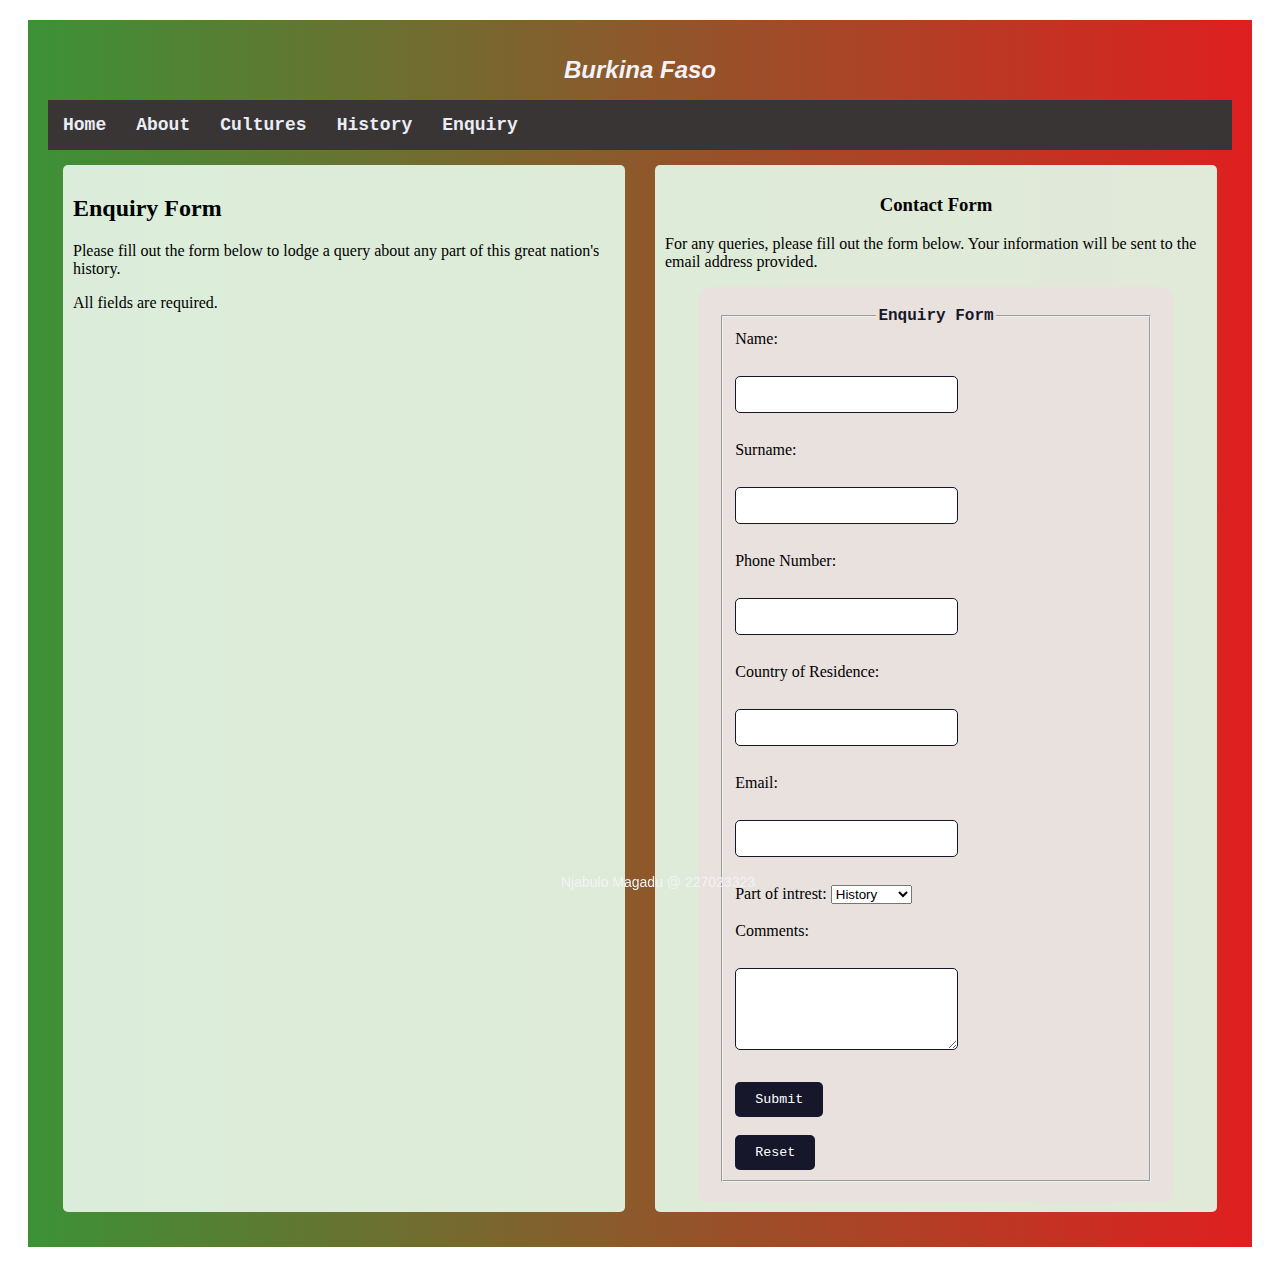
<file: Form.html>
<!DOCTYPE html>
<html>
    <head>
        <title>Burkina Faso</title>
        <link rel="stylesheet" href="Styles/stylessheet.css">
    </head>

    <body>
        <div  id=page1>
            <h1 span id = head>Burkina Faso</h1>

            <nav class="navigation">
                <ul>
                    <li><a href="Home.html">Home</a></li>
                    <li><a href="About.html">About</a></li>
                    <li><a href="Cultures.html">Cultures</a></li>
                    <li><a href="History.html">History</a></li>
                    <li><a href="Form.html">Enquiry</a></li>
                </ul>
            </nav>
            <section class="FlexiContainerForm">
                <article class="flexi" id="FlexiItemF1">
                    <h2>Enquiry Form</h2>
                    <p>Please fill out the form below to lodge a query about any part of this great nation's history.</p>
                    <p>All fields are required.</p>
                </article>

                <article class="flexi" id="FlexiItemF">
                    <h3>Contact Form</h3>
                    <p>For any queries, please fill out the form below. Your information will be sent to the email address provided.</p>
            <form action="mailto:s227023323@mandela.ac.za">
                
                    <fieldset>
                        <legend>Enquiry Form</legend>
                         <label for="name">Name:</label><br><br>
                        <input type="text" id="name" name="name" required><br><br>
                        <label for="surname">Surname:</label><br><br>
                        <input type="text" id="surname" name="surname" required><br><br>
                        <label for="phone">Phone Number:</label><br><br>
                        <input type="tel" id="phone" name="phone" required minlength="10" maxlength="10"><br><br>
                        <label for="country">Country of Residence:</label><br><br>
                        <input type="text" id="country" name="country" required><br><br>    
                        <label for="email">Email:</label><br><br>
                        <input type="email" id="email" name="email" required><br><br>                    
                        <label for="purpose">Part of intrest:</label>
                        <select id="intrest" name="intrest" required>
                            <option value="tourism">History</option>
                            <option value="business">Culture</option>
                            <option value="education">Traditions</option>
                            <option value="other">Religion</option>
                        </select><br><br>
                        <label for="comments">Comments:</label><br><br>
                        <textarea id="comments" name="comments" rows="4" cols="50"></textarea><br><br>
                        <button id="EnSubmit" value="Submit">Submit</button><br><br>
                        <button id="EnReset"type="reset" value="Reset">Reset</button>
            </form>  

         </fieldset>
      
          </article>
      </section>

        </div>
          <footer> Njabulo Magadu @ 227023323</footer>
      <script src="http://code.jquery.com/jquery-3.6.0.min.js"></script>
        <script src="Java/JavaS.js"></script>
    
    </body>
</html>
</file>
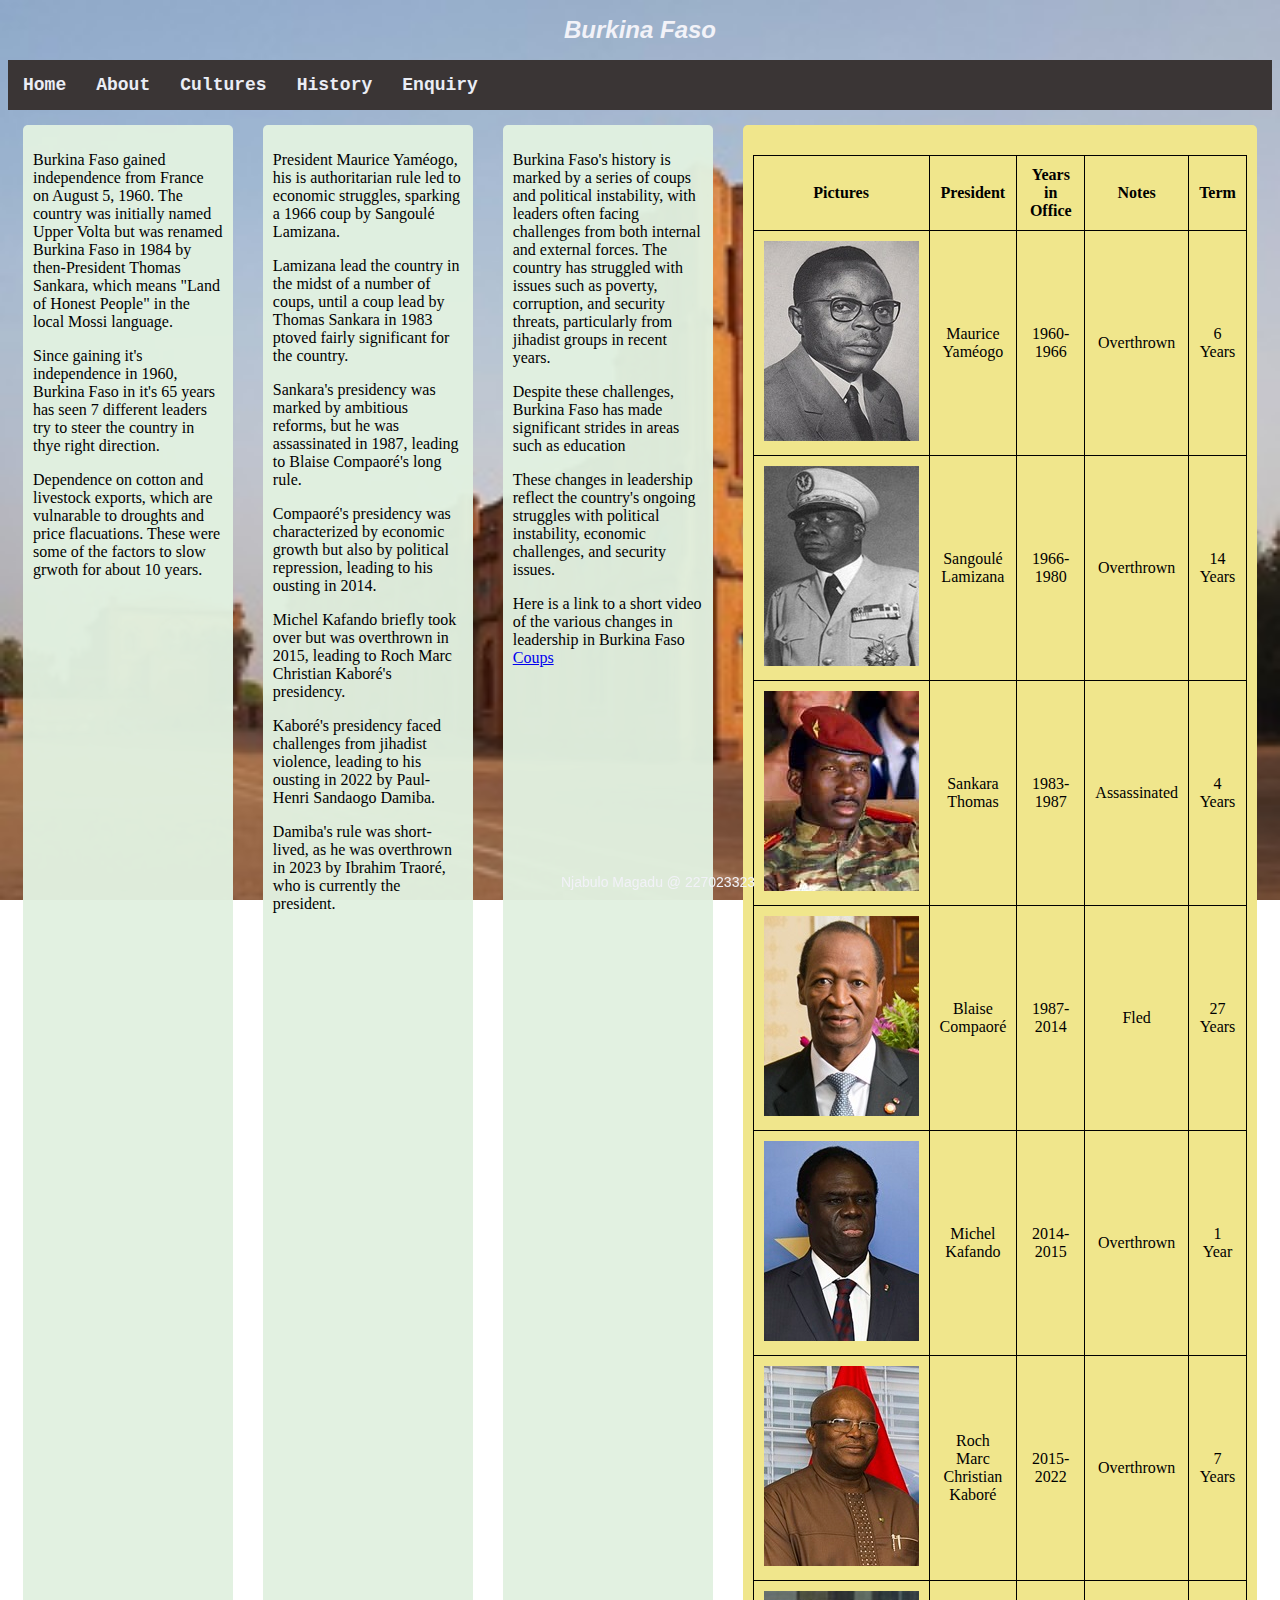
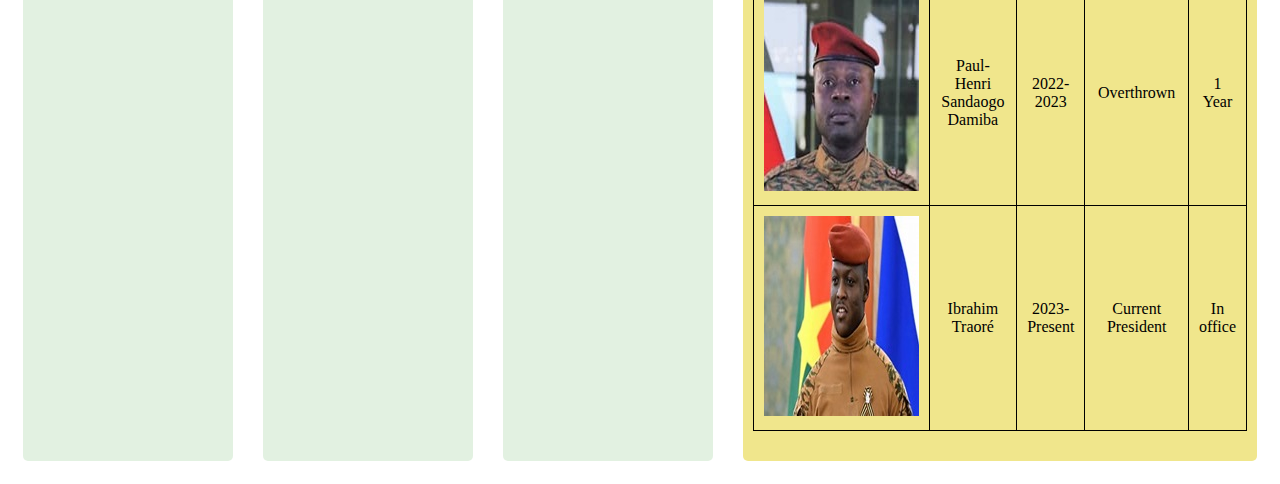
<file: History.html>
<!DOCTYPE html>
<html>
    <head>
        <title>Burkina Faso</title>
        <link rel="stylesheet" href="Styles/stylessheet.css">
    </head>

    <body background="Images/Cathedrale_Ouagadougou.jpg" style="background-size: cover; background-attachment: fixed;">
        <div  id=page>
            <h1 span id="head">Burkina Faso</h1>

            <nav class="navigation">
                <ul>
                    <li><a href="Home.html">Home</a></li>
                    <li><a href="About.html">About</a></li>
                    <li><a href="Cultures.html">Cultures</a></li>
                    <li><a href="History.html">History</a></li>
                    <li><a href="Form.html">Enquiry</a></li>
                </ul>
            </nav>
                <section class = "FlexiContainerHistory">
                    <article class="flexi" id = "FlexiItem3">

                        <p>Burkina Faso gained independence from France on August 5, 1960. The country was initially named Upper Volta but was renamed Burkina Faso in 1984 by then-President Thomas Sankara, which means "Land of Honest People" in the local Mossi language.</p>
                        <p>Since gaining it's independence in 1960, Burkina Faso in it's 65 years has seen 7 different leaders try to steer the country in thye right direction.</p>
                        <p>Dependence on cotton and livestock exports, which are vulnarable to droughts and price flacuations. These were some of the factors to slow grwoth for about 10 years.</p>
                    </article>
                    <br>
                    <article class="flexi" id = "FlexiItem5">
                        <p>President Maurice Yaméogo, his is authoritarian rule led to economic struggles, sparking a 1966 coup by Sangoulé Lamizana.</p>
                        <p>Lamizana lead the country in the midst of a number of coups, until a coup lead by Thomas Sankara in 1983 ptoved fairly significant for the country.</p>
                        <p>Sankara's presidency was marked by ambitious reforms, but he was assassinated in 1987, leading to Blaise Compaoré's long rule.</p>
                        <p>Compaoré's presidency was characterized by economic growth but also by political repression, leading to his ousting in 2014.</p>
                        <p>Michel Kafando briefly took over but was overthrown in 2015, leading to Roch Marc Christian Kaboré's presidency.</p>
                        <p>Kaboré's presidency faced challenges from jihadist violence, leading to his ousting in 2022 by Paul-Henri Sandaogo Damiba.</p>  
                        <p>Damiba's rule was short-lived, as he was overthrown in 2023 by Ibrahim Traoré, who is currently the president.</p>
                       
                    </article>
                    <br>
                    <article class="flexi" id = "FlexiItem9">
                        <p>Burkina Faso's history is marked by a series of coups and political instability, with leaders often facing challenges from both internal and external forces. The country has struggled with issues such as poverty, corruption, and security threats, particularly from jihadist groups in recent years.</p>
                        <p>Despite these challenges, Burkina Faso has made significant strides in areas such as education
                        <p>These changes in leadership reflect the country's ongoing struggles with political instability, economic challenges, and security issues.</p>
                        <p>Here is a link to a short video of the various changes in leadership in Burkina Faso <br> <a href="https://youtu.be/GMJ1neTGaAI?si=m3y14MBD6rL_F_6G">Coups</a>

                    
                    </article>
                    <br><br>
                    <article class="flexi" id = "FlexiItem4">
                        <table>
                            <tr>
                                <th>Pictures</th>
                                <th>President</th>
                                <th>Years in Office</th>
                                <th>Notes</th>
                                <th>Term</th>
                            </tr>
                            <tr>
                                <td> <img src="Images/Presidents/Maurice_Yaméogo.jpg" alt="President 1"></td>
                                <td>Maurice Yaméogo</td>
                                <td>1960-1966</td>
                                <td>Overthrown</td>
                                <td>6 Years</td>
                            </tr>
                            <tr>
                                <td><img src="Images/Presidents/Sangoulé_Lamizana.jpg" alt="President 2"></td>
                                <td>Sangoulé Lamizana</td>
                                <td>1966-1980</td>
                                <td>Overthrown</td>
                                <td>14 Years</td>
                            </tr>
                            <tr>
                                <td><img src="Images/Presidents/ThomasSankara.jpeg" alt="President 3"></td>
                                <td>Sankara Thomas</td>
                                <td>1983-1987</td>
                                <td>Assassinated</td>
                                <td>4 Years</td>
                            </tr>
                            <tr>
                                <td><img src="Images/Presidents/Blaise_Compaoré.jpg" alt="President 4"></td>
                                <td>Blaise Compaoré</td>
                                <td>1987-2014</td>
                                <td>Fled</td>
                                <td>27 Years</td>
                            </tr>
                            <tr>
                                <td><img src="Images/Presidents/Michel_Kafando.jpg" alt="President 5"></td>
                                <td>Michel Kafando</td>
                                <td>2014-2015</td>
                                <td>Overthrown</td>
                                <td>1 Year</td>
                            </tr>
                            <tr>
                                <td><img src="Images/Presidents/Roch_Marc_Christian_Kaboré.jpg" alt="President 6"></td>
                                <td>Roch Marc Christian Kaboré</td>
                                <td>2015-2022</td>
                                <td>Overthrown</td>
                                <td>7 Years</td>
                            </tr>
                            <tr>
                                <td><img src="Images/Presidents/Paul-Henri Sandaogo Dambia.jpeg" alt="President 7"></td>
                                <td>Paul-Henri Sandaogo Damiba</td>
                                <td>2022-2023</td>
                                <td>Overthrown</td>
                                <td>1 Year</td>
                            </tr>
                            <tr>
                                <td><img src="Images/Presidents/Ibrahim trore.jpeg" alt="President 8"></td>
                                <td>Ibrahim Traoré</td>
                                <td>2023-Present</td>
                                <td>Current President</td>
                                <td>In office</td>
                        </table>
                    
                    </article>

                </section>
           
        </div>
       
        <footer> Njabulo Magadu @ 227023323</footer>
    </body>
</html>
</file>
<file: Styles/stylessheet.css>
#head{
    color: hsl(240, 27%, 96%);
    font-size: 24px;
    font-style: italic;
    font-family: sans-serif;
    font-weight: bold;
    text-align: center;
}
h3{
    color: hsl(0, 0%, 1%);
    font-family:'Times New Roman';
    font-weight: bold;
    text-align: center;
}
#CulHead{
    color: hsl(0, 0%, 1%);
    font-family:'Times New Roman';
    font-weight: bold;
    text-align: center; 
    border: 2px solid hsl(0, 0%, 1%);
    padding: 10px;
}
#flag{
    width: 100px;
    height: 100px;
    display: block;
    margin: 0 auto;
   
}
#flag:hover{
    transform: rotate(360deg);
    transition: transform 2s;
}
#uflag{
    font-size: 20px;
    color: hsl(0, 0%, 3%);
    font-family: 'Courier New', Courier, monospace;
    font-weight: bold;
    text-align: center;
}
#Welcome{
    font-family: 'Franklin Gothic Medium';
    font-weight: bold;
    font-size: 20px;
    color: hsl(240, 31%, 13%);
    text-align: center;
    margin-top: 20px;
    animation: both 3s ease-in-out infinite;
    animation-name: jump;
}
@keyframes fadeIn {
    from {
        opacity: 0;
    }
    to {
        opacity: 1;
    }
}
footer{
    color: hsl(240, 27%, 96%);
    font-family: sans-serif;
    font-size: 14px;
    text-align: center;
    padding: 10px;
    position: fixed;
    bottom: 0;
    width: 100%;
}
.background{
    background-image: url('../Images/Ouagadougou-travel-54.jpg');
    background-size: cover; 
    background-position: center;
    background-repeat: no-repeat;
    height: 100vh;
    width: 100%;
    position: relative;}
.navigation{
    background-color: lch(22.66% 2.34 19.77);
    overflow: hidden;
    text-align: center;
    font-family: 'Courier New', Courier, monospace;
    list-style: underline;
}
.navigation ul{
    list-style-type: none;
    margin: 0;
    padding: 0;
}
.navigation li{
    float: left;
}
.navigation a{
    display: block;
    color: hsl(224, 35%, 94%);
    text-align: center;
    padding: 15px;
    text-decoration: none;
    font-weight: bold;
    font-size: 18px;
}
.navigation a:hover{
    background-color: hsl(0, 44%, 85%);
    color: black;
}
#page1{
    background:linear-gradient(to right, hsla(116, 50%, 37%, 0.966), hsla(0, 81%, 48%, 0.966));
    padding: 20px;
    margin: 20px;   
   
}
#Container{
    display: flex;
    flex-wrap: wrap;
    flex-direction: row;
    justify-content: space-around;
    align-items: center;
 
}
#images{
    animation-name: fadeIn;
    animation-duration: 2s;
    animation-iteration-count: infinite;
    animation-timing-function: ease;

    padding: 20px;
    margin: 10px;
    border-radius: 10px;
}
#images2{
    animation-name: fadeIn;
    animation-duration: 3s;
    animation-delay: 4s;
    animation-iteration-count: infinite;
    animation-timing-function: ease-out;

    padding: 20px;
    margin: 10px;
    border-radius: 10px;
}
#images3{
    animation-name: fadeIn;
    animation-duration: 4s;
    animation-delay: 6s;
    animation-iteration-count: infinite;
    animation-timing-function: ease-in;

    padding: 20px;
    margin: 10px;
    border-radius: 10px;
}
#images4{
    animation-name: fadeIn;
    animation-duration: 6s;
    animation-delay: 8s;
    animation-iteration-count: infinite;
    animation-timing-function: ease;

    padding: 20px;
    margin: 10px;
    border-radius: 10px;
}
#images5{
    animation-name: fadeIn;
    animation-duration: 8s;
    animation-delay: 10s;
    animation-iteration-count: infinite;
    animation-timing-function: ease-in-out;

    padding: 20px;
    margin: 10px;
    border-radius: 10px;
}
@keyframes jump {
    0% { transform: translateY(0); }
    50% { transform: translateY(-20px); }
    100% { transform: translateY(0); }
}
.FlexiContainerHistory{
    display: flex;
    flex-wrap: wrap;
    flex-direction: row;
    justify-content: space-around;
}
.FlexiContainerHome{
    display: flex;
    flex-wrap: wrap;
    flex-direction: row;
    justify-content: space-around;
   
}
.FlexiContainerAbout{
    display: flex;
    flex-wrap: wrap;
    flex-direction: row;
    justify-content: space-around;
  
}
.FlexiContainerCultures{
    display: flex;
    flex-wrap: wrap;
    flex-direction: row;
    justify-content: space-around;
    padding: none;
    margin: 0;
    
}
.FlexiContainerForm{
    display: flex;
    flex-wrap: wrap;
    flex-direction: row;
}
.flexi{
    flex: 1;
    border-radius: 5px;
    align-items: center;
    
}
#FlexiItem1{
    background-color: hsla(116, 33%, 91%, 0.966);
    margin: 15px;
    padding: 10px;
    
    
}
#FlexiItem2{
    background-color: hsla(116, 33%, 91%, 0.966);
    margin: 15px;
    padding: 10px;
}
#FlexiItem3{
    background-color: hsla(116, 33%, 91%, 0.966);
    margin: 15px;
    padding: 10px;
}
#FlexiItem4{
    background-color: khaki;
    margin: 15px;
    padding: 10px;
}
table{
    width: 100%;
    border-collapse: collapse;
    margin: 20px 0;
}
th, td{
    border: black solid 1px;
    padding: 10px;
    text-align: center;
}
#FlexiItem5{
    background-color: hsla(116, 33%, 91%, 0.966);
    margin: 15px;
    padding: 10px;
    list-style: symbols(disc);
}
#FlexiItem6{
    background-color: hsla(116, 33%, 91%, 0.966);
    margin: 15px;
    padding: 10px;
   
}

#FlexiItem7{
    background-color: hsla(116, 33%, 91%, 0.966);
    margin: 15px;
    padding: 10px;
}
#FlexiItem8{
    background-color: hsla(116, 33%, 91%, 0.966);
    margin: 15px;
    padding: 10px;
}
#FlexiItem9{
    background-color: hsla(116, 33%, 91%, 0.966);
    margin: 15px;
    padding: 10px;
}
#FlexiItemC{
    background-color: hsla(116, 33%, 91%, 0.966);
    margin: 15px;
    padding: 10px;
}
#FlexiItemF1{
    background-color: hsla(116, 33%, 91%, 0.966);
    margin: 15px;
    padding: 10px;
}
#FlexiItemF{
    background-color: hsla(116, 33%, 91%, 0.966);
    margin: 15px;
    padding: 10px;
    align-items: center;
}
legend{
    font-family: 'Courier New', Courier, monospace;
    font-weight: bold;
    color: hsl(240, 31%, 13%);
    text-align: center;
    margin-top: 20px;
}
form{
    background-color: hsl(18, 19%, 89%);
    padding: 20px;
    border-radius: 10px;
    width: 80%;
    margin: 0 auto;
    align-items: center;
}
input, textarea{
    width: 50%;
    padding: 10px;
    margin: 10px 0;
    border: 1px solid hsl(240, 31%, 13%);
    border-radius: 5px;
    font-family: 'Courier New', Courier, monospace;
}
button{
    background-color: hsl(240, 31%, 13%);
    color: white;
    padding: 10px 20px;
    border: none;
    border-radius: 5px;
    cursor: pointer;
    font-family: 'Courier New', Courier, monospace;
}
button:hover{
    background-color: hsl(240, 31%, 20%)hsl(18, 19%, 89%);
    color: hsl(240, 31%, 13%);
    transition: background-color 0.3s ease; 

}
@media (max-width: 600px) {
    #Container, .FlexiContainerHistory, .FlexiContainerHome, .FlexiContainerAbout, .FlexiContainerCultures, .FlexiContainerForm {
        flex-direction: column;
        align-items: center;
    }
    input, textarea {
        width: 90%;
    }
    button {
        width: 90%;
    }
    #flag {
        width: 80px;
        height: 80px;
    }
    #head {
        font-size: 20px;
    }
    h3 {
        font-size: 18px;
    }

    #uflag {
        font-size: 16px;
    }
    #Welcome {
        font-size: 18px;
    }
    footer {
        font-size: 12px;
    }
    .navigation a {
        font-size: 16px;
        padding: 10px;
    }
    #CulHead {
        font-size: 18px;
        padding: 8px;
    }
    #page1 {
        padding: 10px;
        margin: 10px;
    }
    #images, #images2, #images3, #images4, #images5 {
        width: 90%;
        margin: 10px auto;
    }
    #images img, #images2 img, #images3 img, #images4 img, #images5 img {
        width: 100%;
        height: auto;
    }
    table {
        font-size: 14px;
    }
    th, td {
        padding: 8px;
    }
    #flag:hover {
        transform: rotate(180deg);
        transition: transform 1s;
    }
    #FlexiItem1, #FlexiItem2, #FlexiItem3, #FlexiItem4, #FlexiItem5, #FlexiItem6, #FlexiItem7, #FlexiItem8, #FlexiItem9, #FlexiItemC, #FlexiItemF1, #FlexiItemF {
        width: 90%;
        margin: 10px auto;
    }
    #FlexiItem1, #FlexiItem2, #FlexiItem3, #FlexiItem4, #FlexiItem5, #FlexiItem6, #FlexiItem7, #FlexiItem8, #FlexiItem9, #FlexiItemC, #FlexiItemF1, #FlexiItemF {
        padding: 15px;
        font-size: 16px;
    }
    legend {
        font-size: 18px;
    }
    form {
        width: 95%;
        padding: 15px;
    }
    input, textarea {
        width: 100%;
        font-size: 16px;
    }
    button {
        width: 100%;
        font-size: 16px;
    }
    .navigation {
        font-size: 16px;
    }
    .navigation a {
        padding: 10px;
    }
    #head, h3, #uflag, #Welcome {
        font-size: 16px;
    }
    footer {
        font-size: 12px;
    }
    #CulHead {
        font-size: 16px;
        padding: 8px;
    }

    #flag {
        width: 60px;
        height: 60px;
    }
    #flag:hover {
        transform: rotate(180deg);
        transition: transform 1s;
    }
    #page1 {
        padding: 10px;
        margin: 10px;
    }
    #images, #images2, #images3, #images4, #images5 {
        width: 90%;
        margin: 10px auto;
    }
    #images img, #images2 img, #images3 img, #images4 img, #images5 img {
        width: 100%;
        height: auto;
    }
    table {
        font-size: 14px;
    }
    th, td {
        padding: 8px;
    }
    #FlexiItem1, #FlexiItem2, #FlexiItem3, #FlexiItem4, #FlexiItem5, #FlexiItem6, #FlexiItem7, #FlexiItem8, #FlexiItem9, #FlexiItemC, #FlexiItemF1, #FlexiItemF {
        width: 90%;
        margin: 10px auto;
    }
    
}
</file>
